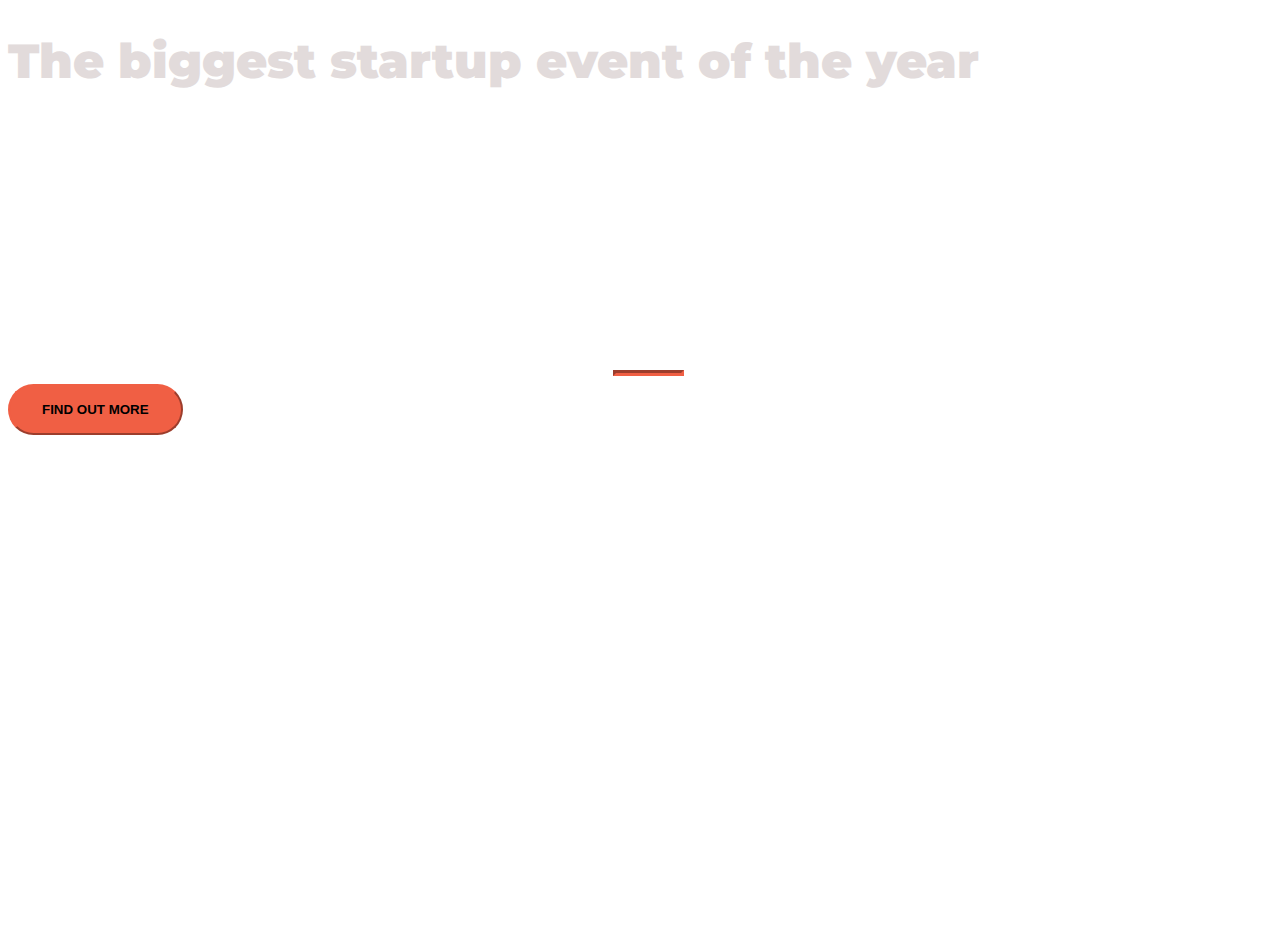
<file: index.html>
<!DOCTYPE html>
<html>
<head>
	<title>Startup</title>
	<!-- Required meta tags -->
    <meta charset="utf-8">
    <meta name="viewport" content="width=device-width, initial-scale=1, shrink-to-fit=no">

	<!-- Google Fonts -->
	<link href="https://fonts.googleapis.com/css?family=Montserrat" rel="stylesheet">

	<!-- Bootstrap CSS from a CDN. -->
	<link rel="stylesheet" href="https://stackpath.bootstrapcdn.com/bootstrap/4.5.0/css/bootstrap.min.css" integrity="sha384-9aIt2nRpC12Uk9gS9baDl411NQApFmC26EwAOH8WgZl5MYYxFfc+NcPb1dKGj7Sk" crossorigin="anonymous">

	<!-- Your own stylesheet -->
	<link rel="stylesheet" type="text/css" href="style.css">
</head>
<body>
	<div class="container d-flex align-items-center h-100">
		<div class="row">
			<header class="text-center col-12">
			<h1 class="text-uppercase"><strong>The biggest startup event of the year</strong></h1>
			</header>
			<div class="buffer col-12"></div>
			<section class="text-center col-12">
				<hr>
				<a href="form.html"><button class="btn btn-primary btn-xl">Find out more</button></a>
			</section>
		</div>
	</div>
</body>
</html>
</file>
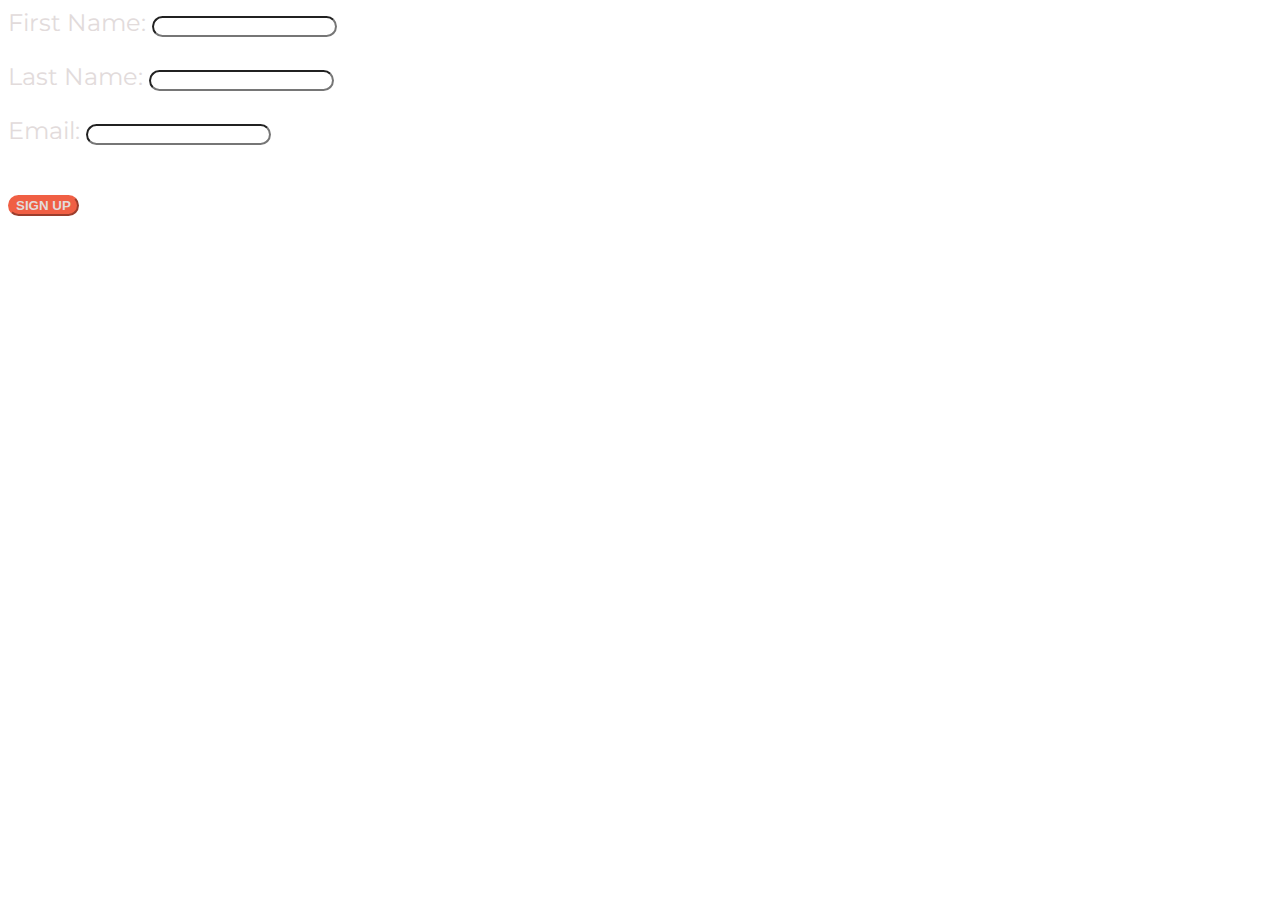
<file: form.html>
<!DOCTYPE html>
<html>
<head>
	<title>Sign Up</title>
	<meta charset="utf-8">
    <meta name="viewport" content="width=device-width, initial-scale=1, shrink-to-fit=no">

	<!-- Google Fonts -->
	<link href="https://fonts.googleapis.com/css?family=Montserrat" rel="stylesheet">

	<!-- Bootstrap CSS from a CDN. -->
	<link rel="stylesheet" href="https://stackpath.bootstrapcdn.com/bootstrap/4.5.0/css/bootstrap.min.css" integrity="sha384-9aIt2nRpC12Uk9gS9baDl411NQApFmC26EwAOH8WgZl5MYYxFfc+NcPb1dKGj7Sk" crossorigin="anonymous">
	<link rel="stylesheet" type="text/css" href="formstyle.css">
</head>
<body>
	<form class="container d-flex align-items-center h-100" method="POST">
		<div class="column">
		First Name: <input class="text-center col-12 name" type="text" name="firstname"><br>
		Last Name: <input class="text-center col-12 name" type="text"  name="lastname"><br>
		Email: <input class="text-center col-12 email" type="email" name="email" required><br>
		<input class="text-center col-6 submit" type="submit" value="Sign Up">
		</div>
	</form>

</body>
</html>
</file>
<file: style.css>
body, 
html {
	width: 100%;
	height: 100%;
	font-family: 'Montserrat', sans-serif;
	background: url(https://images.unsplash.com/photo-1572509018340-1fc13b5df491?ixlib=rb-1.2.1&ixid=eyJhcHBfaWQiOjEyMDd9&auto=format&fit=crop&w=1500&q=80) no-repeat center center fixed; 
  	-webkit-background-size: cover;
  	-moz-background-size: cover;
  	-o-background-size: cover;
  	background-size: cover;
}

h1 {
	font-size: 3rem;
	color: #e2dbdb;
}

hr {
	border-color: #f05f44;
	border-width: 3px;
	max-width: 65px;
}

.buffer {
	height: 15rem;
}
.btn {
	font-weight: 700;
	border-radius: 300px;
	text-transform: uppercase;
}

.btn-primary {
	background-color: #f05f44;
	border-color: #f05f44;
}

.btn-primary:hover {
	background-color: #ee4b08;
	border-color: #ee4b08;
	border-width: 4px;
}

.btn-xl {
	padding: 1rem 2rem;
}
</file>
<file: formstyle.css>
body, 
html {
	width: 100%;
	height: 100%;
	font-family: 'Montserrat', sans-serif;
	background: url(https://images.unsplash.com/photo-1572509018340-1fc13b5df491?ixlib=rb-1.2.1&ixid=eyJhcHBfaWQiOjEyMDd9&auto=format&fit=crop&w=1500&q=80) no-repeat center center fixed; 
  	-webkit-background-size: cover;
  	-moz-background-size: cover;
  	-o-background-size: cover;
  	background-size: cover;
}

form {
	font-size: 1.5rem;
	color: #e2dbdb;
}

.name {
	border-radius: 300px;
	margin-bottom: 25px;
}

.email {
	border-radius: 300px;
}

.submit {
	border-radius: 300px;
	margin-top: 50px;
	background-color: #f05f44;
	border-color: #f05f44;
	color: #e2dbdb;
	font-weight: 700;
	text-transform: uppercase;
}
.submit:hover {
	background-color: #ee4b08;
	border-color: #ee4b08;
	border-width: 4px;
}
</file>
